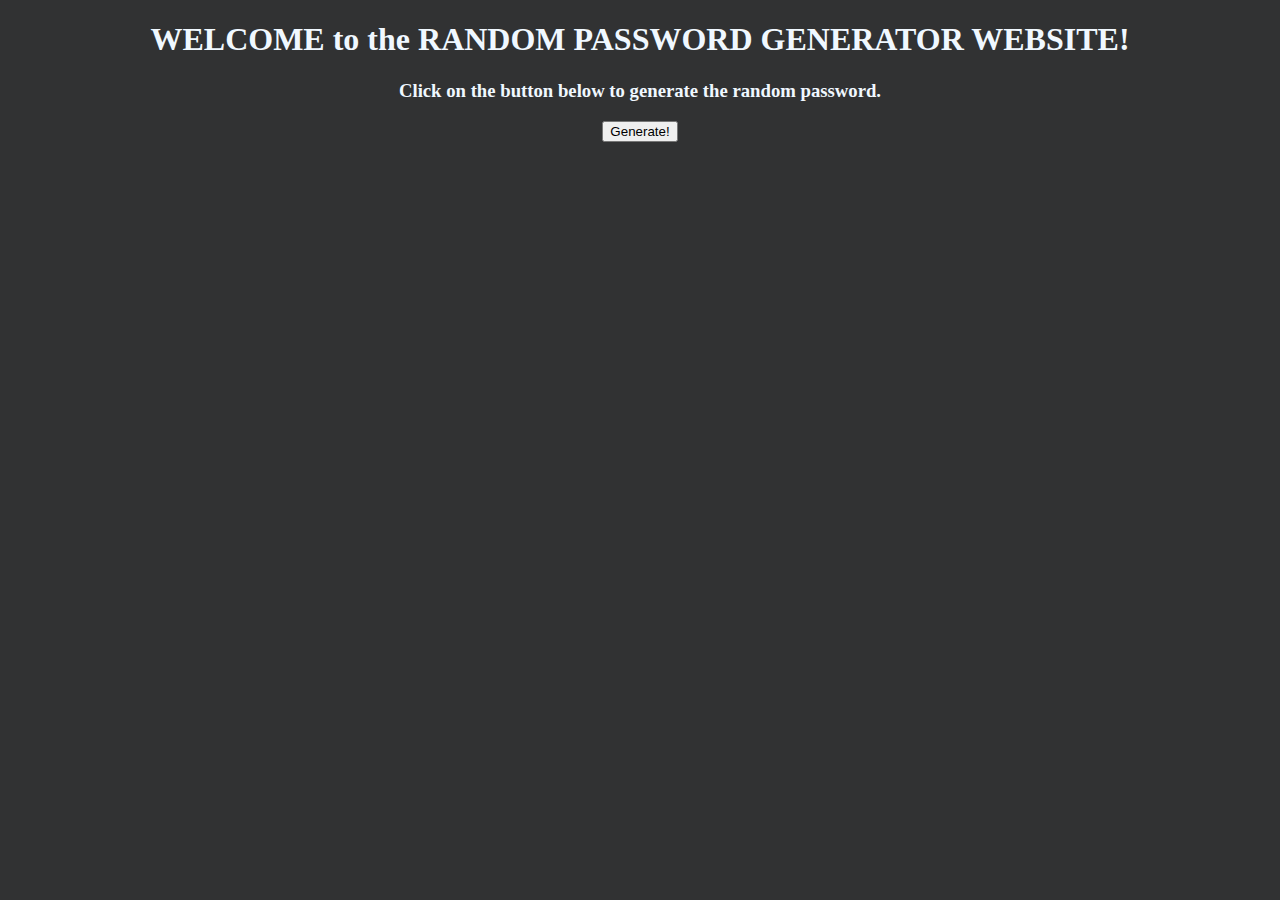
<file: pass_gene/index.html>
<!DOCTYPE html>
<html lang="en">
<head>
    <meta charset="UTF-8">
    <meta name="viewport" content="width=device-width, initial-scale=1.0">
    <title>Random Password Generator</title>
    <link rel="stylesheet" href="style.css">
</head>
<body style="background-color: #313233; color: aliceblue;">
    <div class="cls1">
        <h1 style="align-items: center;">WELCOME to the RANDOM PASSWORD GENERATOR WEBSITE!</h1>
        <h3>Click on the button below to generate the random password.</h3>
        <button id="btn">Generate!</button>
        
        <p class="randompass"></p>
    </div>
</body>
<script src="script.js"></script>
</html>
</file>
<file: pass_gene/style.css>
h1{
   text-align: center;
    
}
*{
    text-align: center;
}
.randompass{
    background-color: rgb(5, 59, 59);
}
</file>
